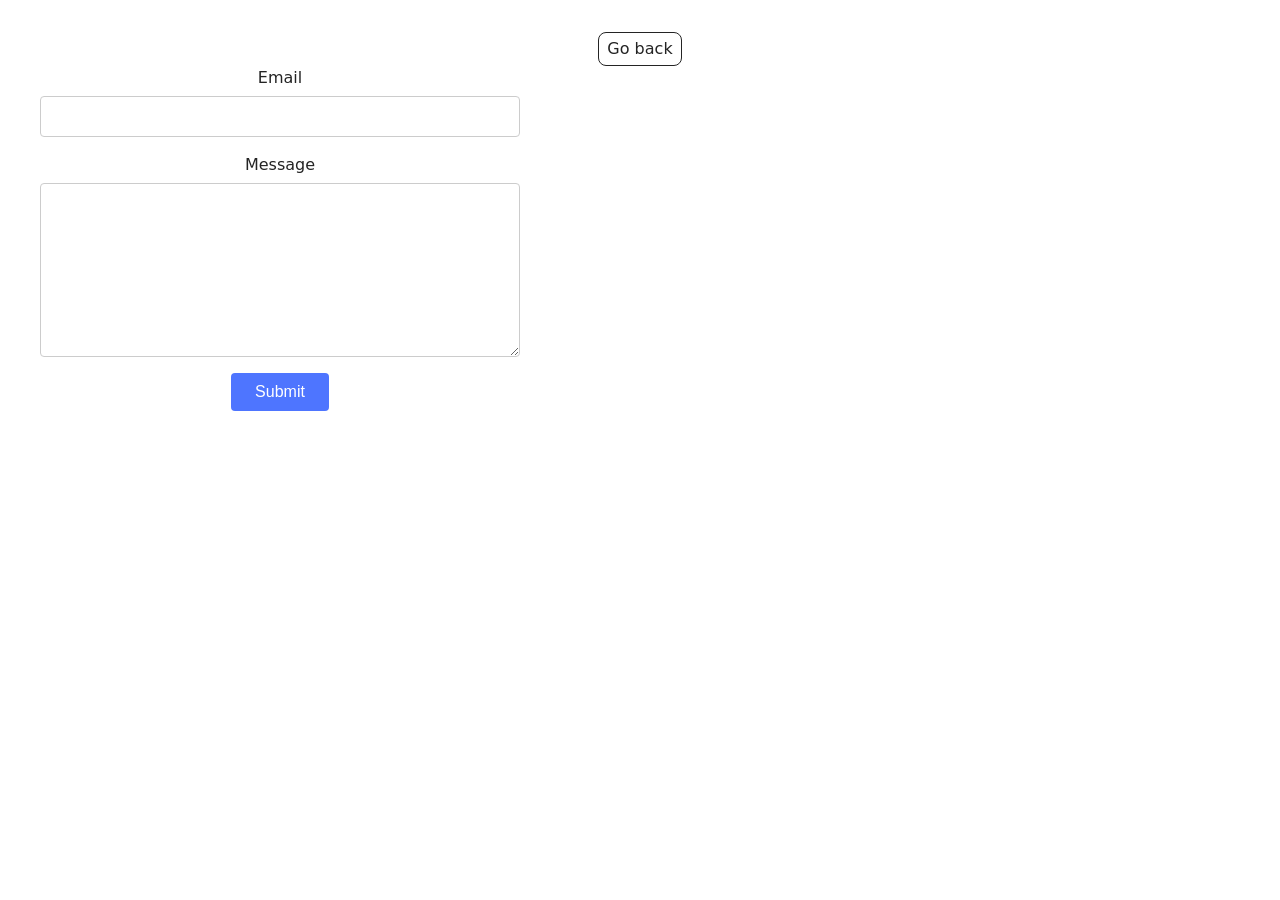
<file: src/2-form.html>
<!doctype html>
<html lang="en">
  <head>
    <meta charset="UTF-8" />
    <meta http-equiv="X-UA-Compatible" content="IE=edge" />
    <meta name="viewport" content="width=device-width, initial-scale=1.0" />
    <title>Form</title>
    <link rel="stylesheet" href="./css/styles.css" />
  </head>
  <body>
    <main>
      <div class="container">
        <a class="back-link" href="./index.html">Go back</a>
        <form class="feedback-form" autocomplete="off">
          <label>
            Email
            <input type="email" name="email" autofocus />
          </label>
          <label>
            Message
            <textarea name="message" rows="8"></textarea>
          </label>
          <button type="submit">Submit</button>
        </form>
      </div>
    </main>
    <script type="module" src="./js/2-form.js"></script>
  </body>
</html>
</file>
<file: src/css/styles.css>
/**
  |============================
  | include css partials with
  | default @import url()
  |============================
*/
/* Common styles */
@import url('./reset.css');
@import url('./base.css');
@import url('./container.css');
@import url('./animations.css');

/* Sections style */
@import url('./header.css');
@import url('./badges.css');
@import url('./back-link.css');
@import url('./gallery.css');
@import url('./form.css');
</file>
